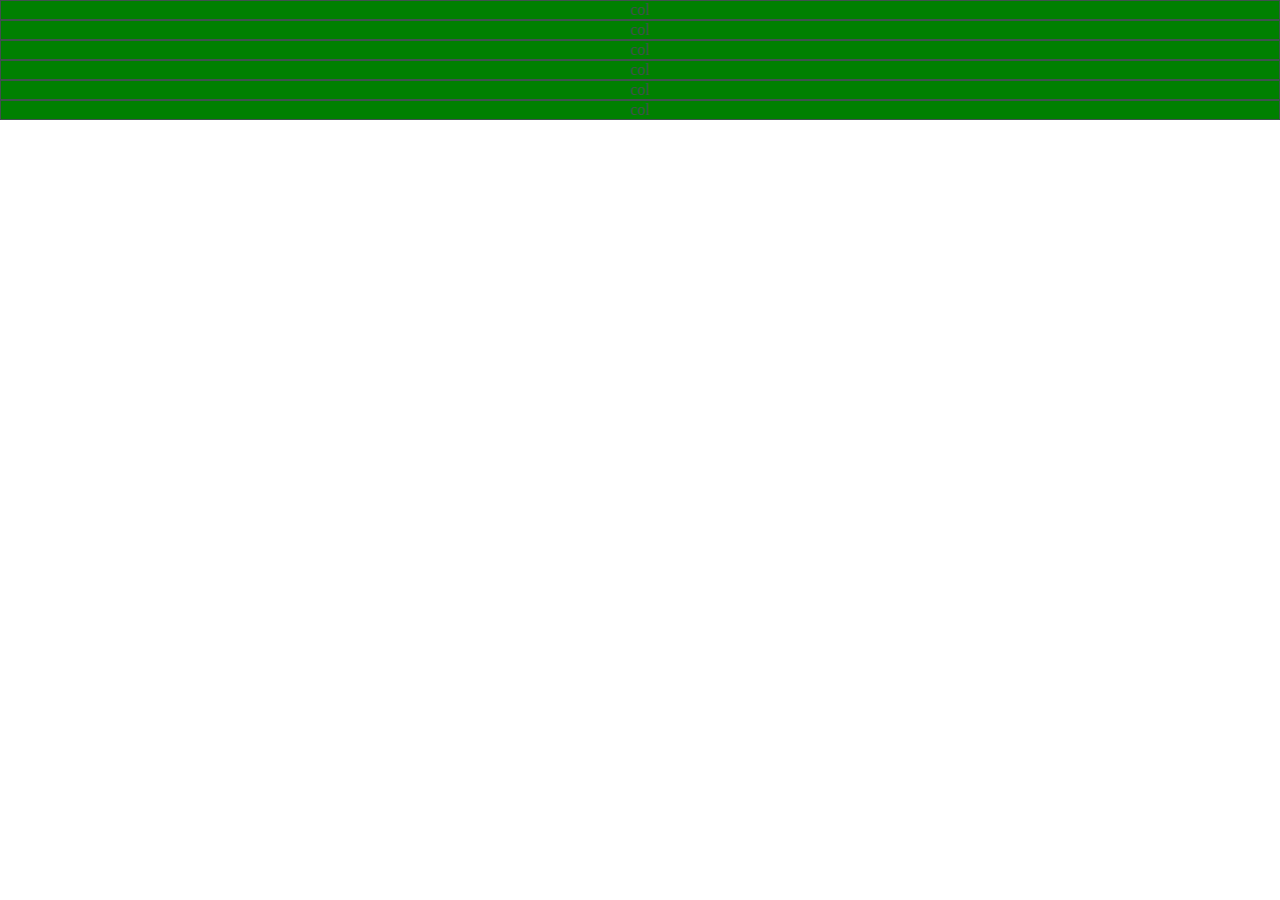
<file: bs.html>
<!DOCTYPE html>
<html>

<head>
  <meta charset="utf-8">
  <title>TinDog</title>
  <meta name="viewport" content="width=device-width, initial-scale=1">
    <link href="https://cdn.jsdelivr.net/npm/bootstrap@5.2.3/dist/css/bootstrap.min.css" rel="stylesheet" integrity="sha384-rbsA2VBKQhggwzxH7pPCaAqO46MgnOM80zW1RWuH61DGLwZJEdK2Kadq2F9CUG65" crossorigin="anonymous">
  <link rel="stylesheet" href="css/styles.css">
</head>

<body>
  <script src="https://cdn.jsdelivr.net/npm/bootstrap@5.2.3/dist/js/bootstrap.bundle.min.js" integrity="sha384-kenU1KFdBIe4zVF0s0G1M5b4hcpxyD9F7jL+jjXkk+Q2h455rYXK/7HAuoJl+0I4" crossorigin="anonymous"></script>

<div class="container shadow min-vh-100 py-2">
    <div class="row">
        <div class="col-lg-2 col-md-3" style="background-color: green; border: 1px solid">
            col
        </div>
        <div class="col-lg-2 col-md-3" style="background-color: green; border: 1px solid">
            col
        </div>
        <div class="col-lg-2 col-md-3" style="background-color: green; border: 1px solid">
            col
        </div>
        <div class="col-lg-2 col-md-3" style="background-color: green; border: 1px solid">
            col
        </div>
        <div class="col-lg-2 col-md-3" style="background-color: green; border: 1px solid">
            col
        </div>
        <div class="col-lg-2 col-md-3" style="background-color: green; border: 1px solid">
            col
        </div>
    </div>
</div>
</body>
</html>
</file>
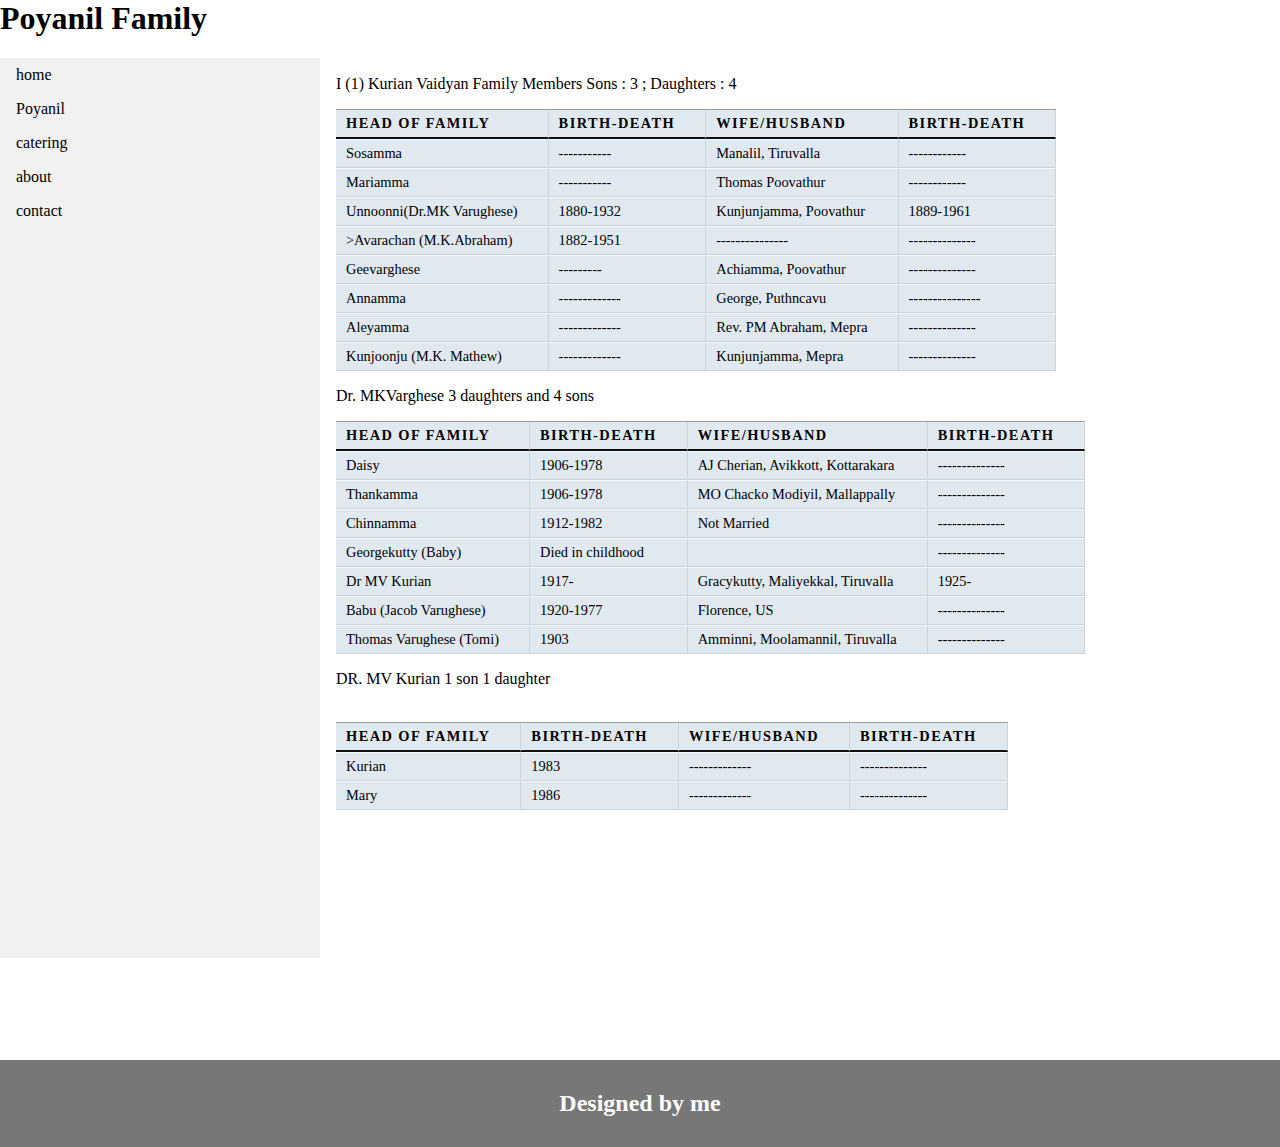
<file: Poyanil Family WebPage.html>
<html>

<head>
    <title>Welcome to the Poyanil Family</title>
    <link href="Poyanil.css" type="text/css" rel="stylesheet" />
</head>

<body>
    <header>
        <h1>Poyanil Family</h1>
    </header>

    <nav>
        <ul>
            <li><a href="#" class="current">home</a></li>
            <li><a href="PoyanilFamilyMembers.html">Poyanil</a></li>
            <li><a href="#">catering</a></li>
            <li><a href="#">about</a></li>
            <li><a href="#">contact</a></li>
        </ul>
    </nav>

    <article>




        <p>I (1) Kurian Vaidyan Family Members Sons : 3 ; Daughters : 4</p>
        <table>
            <tr>
                <th>Head of Family</th>
                <th>Birth-death</th>
                <th>Wife/Husband</th>
                <th>Birth-death</th>
            </tr>

            <tr>
                <td>Sosamma</td>
                <td>-----------</td>
                <td>Manalil, Tiruvalla</td>
                <td>------------</td>
            </tr>
            <tr>
                <td>Mariamma</td>
                <td>-----------</td>
                <td>Thomas Poovathur</td>
                <td>------------</td>
            </tr>
            <tr>
                <td>Unnoonni(Dr.MK Varughese)</td>
                <td>1880-1932</td>
                <td>Kunjunjamma, Poovathur</td>
                <td>1889-1961</td>
            </tr>
            <tr>
                <td>>Avarachan (M.K.Abraham)</td>
                <td>1882-1951</td>
                <td>---------------</td>
                <td>--------------</td>
            </tr>
            <tr>
                <td>Geevarghese</td>
                <td>---------</td>
                <td>Achiamma, Poovathur</td>
                <td>--------------</td>
            </tr>
            <tr>
                <td>Annamma</td>
                <td>-------------</td>
                <td>George, Puthncavu</td>
                <td>---------------</td>
            </tr>

            <tr>
                <td>Aleyamma</td>
                <td>-------------</td>
                <td>Rev. PM Abraham, Mepra</td>
                <td>--------------</td>
            </tr>
            <tr>
                <td>Kunjoonju (M.K. Mathew)</td>
                <td>-------------</td>
                <td>Kunjunjamma, Mepra</td>
                <td>--------------</td>
            </tr>
        </table>
        <p>Dr. MKVarghese 3 daughters and 4 sons</p>
        <table>
            <tr>
                <th>Head of Family</th>
                <th>Birth-death</th>
                <th>Wife/Husband</th>
                <th>Birth-death</th>
            </tr>
            <tr>
                <td>Daisy</td>
                <td>1906-1978</td>
                <td>AJ Cherian, Avikkott, Kottarakara</td>
                <td>--------------</td>
            </tr>
            <tr>
                <td>Thankamma</td>
                <td>1906-1978</td>
                <td>MO Chacko Modiyil, Mallappally</td>
                <td>--------------</td>
            </tr>
            <tr>
                <td>Chinnamma</td>
                <td>1912-1982</td>
                <td>Not Married</td>
                <td>--------------</td>
            </tr>
            <tr>
                <td>Georgekutty (Baby)</td>
                <td>Died in childhood</td>
                <td></td>
                <td>--------------</td>
            </tr>
            <tr>
                <td>Dr MV Kurian</td>
                <td>1917-</td>
                <td>Gracykutty, Maliyekkal, Tiruvalla</td>
                <td>1925-</td>
            </tr>
            <tr>
                <td>Babu (Jacob Varughese)</td>
                <td>1920-1977</td>
                <td>Florence, US</td>
                <td>--------------</td>
            </tr>
            <tr>
                <td>Thomas Varughese (Tomi)</td>
                <td>1903</td>
                <td>Amminni, Moolamannil, Tiruvalla</td>
                <td>--------------</td>
            </tr>
        </table>
        <p>DR. MV Kurian 1 son 1 daughter</p>
        <br>
        <table>
            <tr>
                <th>Head of Family</th>
                <th>Birth-death</th>
                <th>Wife/Husband</th>
                <th>Birth-death</th>
            </tr>
            <tr>
                <td>Kurian</td>
                <td>1983</td>
                <td>-------------</td>
                <td>--------------</td>
            </tr>
            <tr>
                <td>Mary</td>
                <td>1986</td>
                <td>-------------</td>
                <td>--------------</td>
            </tr>
        </table>
    </article>

    <footer>
        <h2>Designed by me</h2>
    </footer>
</body>

</html>
</file>
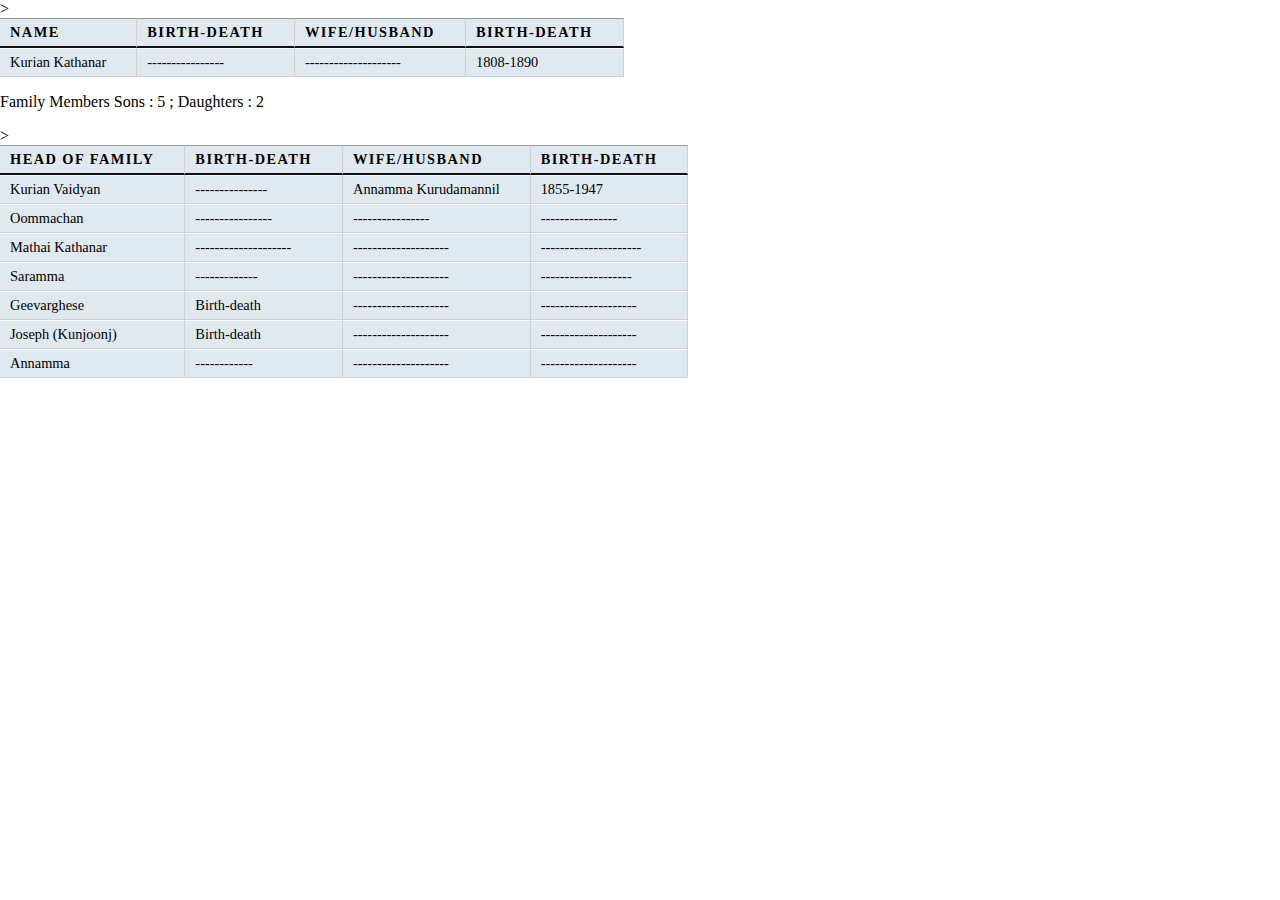
<file: PoyanilFamilyMembers.html>
<html>

<head>
    <title>
        Poyanil Family Members
    </title>
    <link href="Poyanil.css" type="text/css" rel="stylesheet" />
</head>

<body>
    <table>

        <tr>
            <th>Name</th>
            <th>Birth-death</th>
            <th>Wife/Husband</th>
            <th>Birth-death</th>
        </tr>

        <tr>
            <td>Kurian Kathanar</td>
            <td>----------------</td>>
            <td>--------------------</td>
            <td>1808-1890</td>
        </tr>
    </table>
    <p>Family Members Sons : 5 ; Daughters : 2</p>
    <table>
        <tr>
            <th>Head of Family</th>
            <th>Birth-death</th>
            <th>Wife/Husband</th>
            <th>Birth-death</th>
        </tr>

        <tr>
            <td>Kurian Vaidyan</td>
            <td>---------------</td>
            <td>Annamma Kurudamannil</td>
            <td>1855-1947</td>
        </tr>

        <tr>
            <td>Oommachan</td>
            <td>----------------</td>
            <td>----------------</td>
            <td>----------------</td>
        </tr>
        <tr>
            <td>Mathai Kathanar</td>
            <td>--------------------</td>>
            <td>--------------------</td>
            <td>---------------------</td>
        </tr>
        <tr>
            <td>Saramma</td>
            <td>-------------</td>
            <td>--------------------</td>
            <td>-------------------</td>
        </tr>
        <tr>
            <td>Geevarghese</td>
            <td>Birth-death</td>
            <td>--------------------</td>
            <td>--------------------</td>
        </tr>
        <tr>
            <td>Joseph (Kunjoonj)</td>
            <td>Birth-death</td>
            <td>--------------------</td>
            <td>--------------------</td>
        </tr>
        <tr>
            <td>Annamma</td>
            <td>------------</td>
            <td>--------------------</td>
            <td>--------------------</td>
        </tr>
    </table>
</body>

</html>
</file>
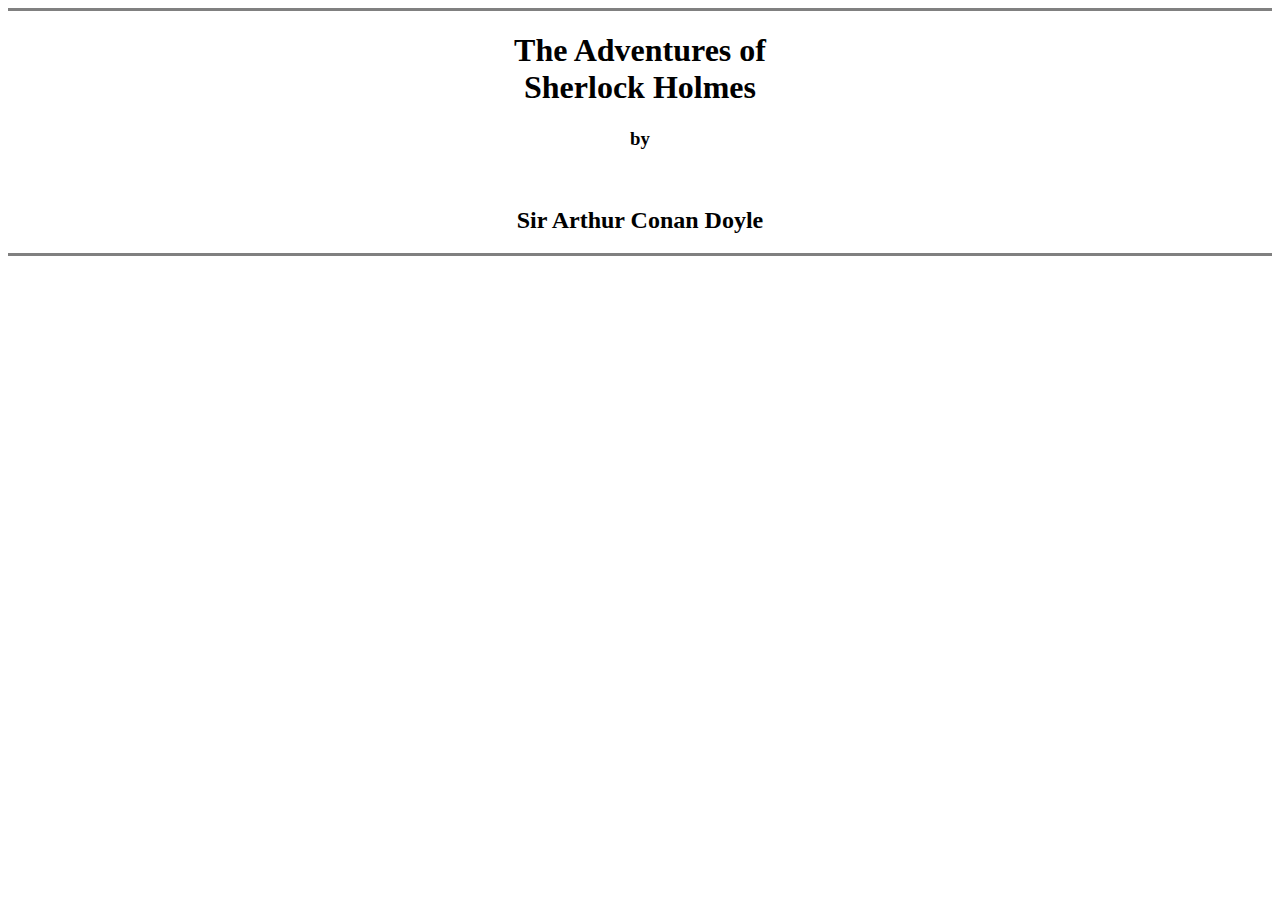
<file: test.html>
<!DOCTYPE html>
<html lang="en">

<head>
    <meta charset="UTF-8">
    <meta name="viewport" content="width=device-width, initial-scale=1.0">
    <title>Document</title>
</head>

<body>
    <center>
        <hr size="3" noshade>
        <h1>The Adventures of
            <br>
            Sherlock Holmes
            <br>
        </h1>
        <h3>by</h3>
        <br>
        <h2>Sir Arthur Conan Doyle</h2>
        <hr size="3" noshade>
    </center>
</body>

</html>
</file>
<file: css/styles.css>
body {

    color: #40514e;
    margin: auto;
    text-align: center;
    font-family: 'Montserrat';
}

#title {
    
    color: rgb(9, 255, 0);
}

.nav-list {
    display: inline;
}

h1 {
    font-family: 'Montserrat';
    font-weight: 900;
    font-size: 3.5rem;
    line-height: 1.5;
}

h2 {
    font-family: 'Ubuntu';
    font-weight: 300;
    font-size: 3rem;
    line-height: 1.5;
    padding-top: 10px;
    padding-bottom: 10px;
    color: blueviolet;
}

h3 {
    font-family: 'Montserrat';
    font-weight: 600;
    font-size: 3rem;
    line-height: 1.5;
}

.self {
    color:red
}

.details{
    margin:0 auto;
}

.game-image{
    width: 25%;
}
</file>
<file: Poyanil.css>
body {
    margin: 0;
}

ul {
    list-style-type: none;
    margin: 0;
    padding: 0;
    width: 25%;
    background-color: #f1f1f1;
    position: fixed;
    height: 100%;
    overflow: auto;
}

li a {
    display: block;
    color: #000;
    padding: 8px 16px;
    text-decoration: none;
}

li a.active {
    background-color: #4CAF50;
    color: white;
}

li a:hover:not(.active) {
    background-color: #555;
    color: white;
}

table {
    border-spacing: 0px;
}

th,
td {
    padding: 5px 30px 5px 10px;
    border-spacing: 0px;
    font-size: 90%;
    margin: 0px;
    text-align: left;
    background-color: #e0e9f0;
    border-top: 1px solid #f1f8fe;
    border-bottom: 1px solid #cbd2d8;
    border-right: 1px solid #cbd2d8;
}

th {
    text-transform: uppercase;
    letter-spacing: 0.1em;
    font-size: 90%;
    border-bottom: 2px solid #111111;
    border-top: 1px solid #999;
    text-align: left;
}


/* Style the footer */

footer {
    background-color: #777;
    padding: 10px;
    text-align: center;
    color: white;
}

article {
    margin-left: 25%;
    padding: 1px 16px;
    height: 1000px;
}
</file>
